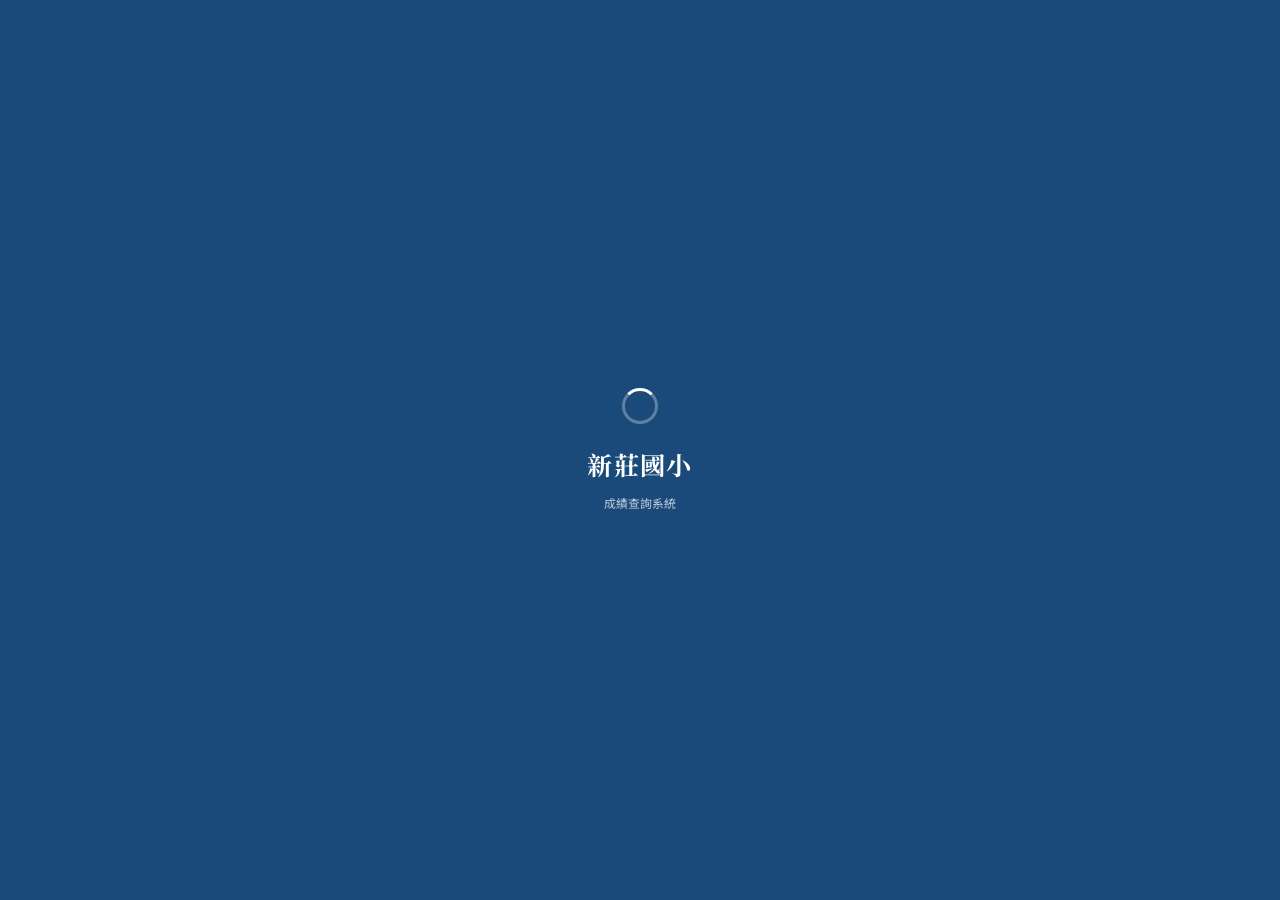
<file: student/index.html>
<!DOCTYPE html>
<html lang="zh-TW">
<head>
  <meta charset="UTF-8">
  <meta name="viewport" content="width=device-width, initial-scale=1.0">
  <title>學生成績查詢 - 新莊國小成績系統</title>
  <link rel="stylesheet" href="../css/style.css">
  <style>
    .score-card {
      background: white;
      border-radius: var(--radius-lg);
      border: 1px solid var(--gray-100);
      overflow: hidden;
      margin-bottom: 16px;
    }
    .score-card-header {
      padding: 14px 20px;
      background: var(--primary);
      color: white;
      display: flex;
      align-items: center;
      justify-content: space-between;
    }
    .score-card-title {
      font-weight: 700;
      font-size: 0.95rem;
    }
    .score-card-body { padding: 0; }
    .score-row {
      display: flex;
      align-items: center;
      justify-content: space-between;
      padding: 12px 20px;
      border-bottom: 1px solid var(--gray-100);
      transition: background 0.1s;
    }
    .score-row:last-child { border-bottom: none; }
    .score-row:hover { background: var(--gray-50); }
    .score-subject { font-weight: 500; font-size: 0.9rem; }
    .score-detail { font-size: 0.75rem; color: var(--gray-400); margin-top: 2px; }
    .score-value {
      font-size: 1.3rem;
      font-weight: 700;
      color: var(--primary);
      min-width: 60px;
      text-align: right;
    }
    .score-value.pending { font-size: 0.8rem; color: var(--gray-400); font-weight: 400; }

    .domain-table { width: 100%; }
    .domain-table th { background: var(--gray-100); padding: 8px 16px; font-size: 0.82rem; text-align: left; }
    .domain-table td { padding: 8px 16px; border-bottom: 1px solid var(--gray-100); font-size: 0.88rem; }
    .domain-avg { font-weight: 700; color: var(--primary); }

    .flex-subjects { background: #fffbeb; }

    .binding-card {
      background: white;
      border-radius: var(--radius-lg);
      padding: 32px;
      box-shadow: var(--shadow);
      max-width: 420px;
      margin: 0 auto;
      text-align: center;
    }
    .binding-icon { font-size: 3rem; margin-bottom: 16px; }
    .binding-title { font-size: 1.1rem; font-weight: 700; margin-bottom: 8px; }
    .binding-desc { font-size: 0.85rem; color: var(--gray-500); margin-bottom: 24px; line-height: 1.6; }

    .summary-bar {
      background: var(--primary);
      color: white;
      padding: 16px 24px;
      display: flex;
      align-items: center;
      gap: 20px;
      flex-wrap: wrap;
    }
    .summary-item { text-align: center; }
    .summary-label { font-size: 0.72rem; opacity: 0.8; }
    .summary-value { font-size: 1.4rem; font-weight: 700; line-height: 1; }

    .skip-grade-section {
      margin-top: 24px;
      border: 2px dashed #93c5fd;
      border-radius: var(--radius-lg);
      overflow: hidden;
    }
    .skip-grade-header {
      background: #dbeafe;
      padding: 12px 20px;
      font-weight: 700;
      color: #1d4ed8;
      font-size: 0.9rem;
    }
  </style>
</head>
<body>
<div id="toast-container"></div>

<div id="loading-screen">
  <div class="spinner"></div>
  <div class="logo-text">新莊國小</div>
  <div class="sub-text">成績查詢系統</div>
</div>

<!-- Binding Modal -->
<div class="modal-overlay" id="binding-modal" style="display:none">
  <div class="modal">
    <div class="modal-header">
      <div class="modal-title">🔗 綁定學生資料</div>
    </div>
    <div class="modal-body">
      <div class="alert alert-info mb-3">
        請輸入您的班級資訊，系統將比對名單並綁定您的帳號。<br>
        <strong>注意：</strong>名單需由班導師建立後才能綁定。
      </div>
      <div class="form-group">
        <label class="form-label">年級</label>
        <select class="form-control" id="bind-grade">
          <option value="">請選擇</option>
          <option>1</option><option>2</option><option>3</option>
          <option>4</option><option>5</option><option>6</option>
        </select>
      </div>
      <div class="form-group">
        <label class="form-label">班級</label>
        <select class="form-control" id="bind-class">
          <option value="">請先選年級</option>
        </select>
      </div>
      <div class="form-group">
        <label class="form-label">座號</label>
        <input type="number" class="form-control" id="bind-seat" min="1" max="50" placeholder="1">
      </div>
      <div class="form-group">
        <label class="form-label">姓名</label>
        <input type="text" class="form-control" id="bind-name" placeholder="王小明">
      </div>
    </div>
    <div class="modal-footer">
      <button class="btn btn-ghost" onclick="doLogout()">登出</button>
      <button class="btn btn-primary" onclick="bindStudent()">確認綁定</button>
    </div>
  </div>
</div>

<div class="app-layout">
  <aside class="sidebar" id="sidebar">
    <div class="sidebar-header">
      <div class="sidebar-logo">新莊國小<span>成績查詢</span></div>
      <div class="semester-badge" id="sidebar-semester">114學年度 第二學期</div>
    </div>
    <nav class="sidebar-nav">
      <div class="nav-section">查詢</div>
      <div class="nav-item active" onclick="showPage('scores')" id="nav-scores">
        <span class="icon">📊</span> 我的成績
      </div>
      <div class="nav-item" onclick="showPage('history')" id="nav-history">
        <span class="icon">📅</span> 歷史成績
      </div>
    </nav>
    <div class="sidebar-footer">
      <div class="user-info">
        <div class="user-avatar" id="user-avatar">？</div>
        <div>
          <div class="user-name" id="user-name-display">載入中...</div>
          <div class="user-role" id="user-role-display">學生</div>
        </div>
        <button class="logout-btn" onclick="doLogout()" title="登出">⬡</button>
      </div>
    </div>
  </aside>

  <div class="main-content">
    <div class="topbar">
      <button class="mobile-menu-btn" onclick="document.getElementById('sidebar').classList.toggle('open')">☰</button>
      <div class="topbar-title" id="topbar-title">我的成績</div>
      <div class="topbar-actions">
        <div class="semester-selector">
          <span>學期：</span>
          <select id="semester-select-top" onchange="changeSemester()"></select>
        </div>
      </div>
    </div>

    <div class="page-content">

      <!-- Scores page -->
      <div id="page-scores">
        <div id="scores-loading" class="empty-state">
          <div class="spinner" style="margin:auto;border-color:var(--gray-200);border-top-color:var(--primary)"></div>
          <p class="mt-2">載入成績中...</p>
        </div>
        <div id="scores-content" style="display:none"></div>
      </div>

      <!-- History page -->
      <div id="page-history" style="display:none">
        <div class="card">
          <div class="card-header"><div class="card-title">📅 歷年成績記錄</div></div>
          <div class="card-body" id="history-content">
            <div class="empty-state"><div class="icon">📚</div><p>請從上方切換學年學期查看</p></div>
          </div>
        </div>
      </div>

    </div>
  </div>
</div>

<script type="module">
import { initializeApp } from "https://www.gstatic.com/firebasejs/10.12.0/firebase-app.js";
import {
  getFirestore, doc, getDoc, setDoc, updateDoc,
  collection, getDocs, query, where, orderBy
} from "https://www.gstatic.com/firebasejs/10.12.0/firebase-firestore.js";
import { getAuth, onAuthStateChanged, signOut } from "https://www.gstatic.com/firebasejs/10.12.0/firebase-auth.js";

const firebaseConfig = {
  apiKey: "AIzaSyA8m4nHUZ9jjZadMaUxZtXau7G44ChZeJY",
  authDomain: "sjps-scoresystem.firebaseapp.com",
  projectId: "sjps-scoresystem",
  storageBucket: "sjps-scoresystem.firebasestorage.app",
  messagingSenderId: "786097431395",
  appId: "1:786097431795:web:1469342ed3c53b6c1ee956"
};
const app = initializeApp(firebaseConfig);
const db = getFirestore(app);
const auth = getAuth(app);

const SUBJECTS_BY_GRADE = {
  1: [{id:"chinese",name:"國語文",domain:"language"},{id:"native",name:"本土語文",domain:"language"},
      {id:"life",name:"生活課程",domain:"life"},{id:"math",name:"數學",domain:"math"},
      {id:"health",name:"健康",domain:"health_pe"},{id:"pe",name:"體育",domain:"health_pe"},
      {id:"flex1",name:"彈性一（世界之窗）",domain:"flex"},{id:"flex2",name:"彈性二（新莊萬花筒）",domain:"flex"},
      {id:"flex3",name:"彈性三（國際+閱讀）",domain:"flex"}],
  3: [{id:"chinese",name:"國語文",domain:"language"},{id:"english",name:"英語",domain:"language"},
      {id:"native",name:"本土語文",domain:"language"},{id:"social",name:"社會",domain:"social"},
      {id:"science",name:"自然科學",domain:"science"},{id:"math",name:"數學",domain:"math"},
      {id:"health",name:"健康",domain:"health_pe"},{id:"pe",name:"體育",domain:"health_pe"},
      {id:"art_music",name:"藝音",domain:"art"},{id:"art_perf",name:"藝表",domain:"art"},
      {id:"art_visual",name:"藝視",domain:"art"},{id:"comprehensive",name:"綜合活動",domain:"comprehensive"},
      {id:"flex1",name:"彈性一",domain:"flex"},{id:"flex2",name:"彈性二",domain:"flex"},
      {id:"flex3",name:"彈性三",domain:"flex"},{id:"flex4",name:"彈性四",domain:"flex"}],
  5: [{id:"chinese",name:"國語文",domain:"language"},{id:"english",name:"英語",domain:"language"},
      {id:"native",name:"本土語文",domain:"language"},{id:"social",name:"社會",domain:"social"},
      {id:"science",name:"自然科學",domain:"science"},{id:"math",name:"數學",domain:"math"},
      {id:"health",name:"健康",domain:"health_pe"},{id:"pe",name:"體育",domain:"health_pe"},
      {id:"art_music",name:"藝音",domain:"art"},{id:"art_perf",name:"藝表",domain:"art"},
      {id:"art_visual",name:"藝視",domain:"art"},{id:"comprehensive",name:"綜合活動",domain:"comprehensive"},
      {id:"flex1",name:"彈性一",domain:"flex"},{id:"flex2",name:"彈性二",domain:"flex"},
      {id:"flex3",name:"彈性三",domain:"flex"},{id:"flex4",name:"彈性四",domain:"flex"},
      {id:"flex5",name:"彈性五",domain:"flex"},{id:"flex6",name:"彈性六",domain:"flex"}]
};

const DOMAIN_NAMES = {
  language:"語文", life:"生活課程", math:"數學", health_pe:"健康與體育",
  social:"社會", science:"自然科學", art:"藝術", comprehensive:"綜合活動", flex:"彈性課程"
};

const ALL_CLASSES = ["101","102","103","104","105","106","201","202","203","204","205","206",
  "301","302","303","304","305","306","307","401","402","403","404","405","406","407","408","409",
  "501","502","503","504","505","506","507","508","601","602","603","604","605","606","607","608"];

let currentUser = null, userData = null, studentData = null;
let currentSemester = { year: 114, semester: 2 };

onAuthStateChanged(auth, async (user) => {
  if (!user) { window.location.href = '../index.html'; return; }
  currentUser = user;
  await loadUserData();
  await loadCurrentSemester();
  initSemesterSelector();
  hideLoading();

  if (!studentData) {
    showModal('binding-modal');
    setupBindModal();
  } else {
    await loadScores();
  }
});

async function loadUserData() {
  const snap = await getDoc(doc(db, 'users', currentUser.email));
  if (snap.exists()) {
    userData = snap.data();
    document.getElementById('user-name-display').textContent = userData.displayName || currentUser.email;
    const av = document.getElementById('user-avatar');
    if (userData.photoURL) av.innerHTML = `<img src="${userData.photoURL}">`;
    else av.textContent = (userData.displayName || '?').charAt(0);
  }

  // Find student binding for current semester
  await findStudentBinding();
}

async function findStudentBinding() {
  const q = query(collection(db, 'students'),
    where('boundEmail', '==', currentUser.email),
    where('semesterYear', '==', currentSemester.year),
    where('semesterNum', '==', currentSemester.semester));
  const snap = await getDocs(q);
  if (!snap.empty) {
    studentData = { id: snap.docs[0].id, ...snap.docs[0].data() };
    document.getElementById('user-role-display').textContent = `${studentData.classId}班 ${studentData.seatNo}號`;
  }
}

async function loadCurrentSemester() {
  const snap = await getDoc(doc(db, 'settings', 'currentSemester'));
  if (snap.exists()) currentSemester = snap.data();
  document.getElementById('sidebar-semester').textContent =
    `${currentSemester.year}學年度 第${currentSemester.semester === 1 ? '一' : '二'}學期`;
}

// ===== BINDING =====
function setupBindModal() {
  const gradeEl = document.getElementById('bind-grade');
  const classEl = document.getElementById('bind-class');
  gradeEl.addEventListener('change', function() {
    const g = parseInt(this.value);
    classEl.innerHTML = '<option value="">請選擇</option>';
    if (!g) return;
    ALL_CLASSES.filter(c => parseInt(c.charAt(0)) === g)
      .forEach(c => classEl.innerHTML += `<option value="${c}">${c}班</option>`);
  });
}

window.bindStudent = async function() {
  const grade = document.getElementById('bind-grade').value;
  const classId = document.getElementById('bind-class').value;
  const seat = parseInt(document.getElementById('bind-seat').value);
  const name = document.getElementById('bind-name').value.trim();

  if (!grade || !classId || !seat || !name) { showToast('請填寫所有欄位', 'error'); return; }

  // Find matching student
  const q = query(collection(db, 'students'),
    where('classId', '==', classId),
    where('seatNo', '==', seat),
    where('semesterYear', '==', currentSemester.year),
    where('semesterNum', '==', currentSemester.semester));
  const snap = await getDocs(q);

  if (snap.empty) {
    showToast('找不到符合的學生資料，請確認班導師已建立名單，或等待老師建立後再試', 'warning');
    return;
  }

  const studentDoc = snap.docs[0];
  const st = studentDoc.data();
  if (st.name !== name) {
    showToast('姓名不符，請確認輸入是否正確', 'error');
    return;
  }

  if (st.boundEmail && st.boundEmail !== currentUser.email) {
    showToast('此座號已被其他帳號綁定，如有疑問請聯絡班導師', 'error');
    return;
  }

  // Bind
  await setDoc(doc(db, 'students', studentDoc.id), { ...st, boundEmail: currentUser.email }, { merge: true });
  studentData = { id: studentDoc.id, ...st, boundEmail: currentUser.email };
  document.getElementById('user-role-display').textContent = `${classId}班 ${seat}號`;
  showToast('綁定成功！', 'success');
  closeModal('binding-modal');
  await loadScores();
};

// ===== SCORES =====
async function loadScores() {
  if (!studentData) return;
  document.getElementById('scores-loading').style.display = 'flex';
  document.getElementById('scores-content').style.display = 'none';

  const classId = studentData.classId;
  const grade = parseInt(classId.charAt(0));
  const subjects = grade <= 2 ? SUBJECTS_BY_GRADE[1] : grade <= 4 ? SUBJECTS_BY_GRADE[3] : SUBJECTS_BY_GRADE[5];

  // Get all assignments for this class
  const assignSnap = await getDocs(query(collection(db, 'assignments'),
    where('classId', '==', classId),
    where('semesterYear', '==', currentSemester.year),
    where('semesterNum', '==', currentSemester.semester)));
  const assignments = assignSnap.docs.map(d => d.data());

  // Get all grades for this student
  const gradesSnap = await getDocs(query(collection(db, 'grades'),
    where('studentId', '==', studentData.id),
    where('semesterYear', '==', currentSemester.year),
    where('semesterNum', '==', currentSemester.semester)));
  const gradesMap = {};
  gradesSnap.docs.forEach(d => {
    const g = d.data();
    const key = `${g.subjectId}-${g.section}-${g.item}`;
    gradesMap[key] = g.score;
  });

  // Compute final scores per subject
  const subjectScores = {};
  for (const subj of subjects) {
    const wId = `${currentSemester.year}-${currentSemester.semester}-${classId}-${subj.id}`;
    const wSnap = await getDoc(doc(db, 'gradeWeights', wId));
    const w = wSnap.exists() ? wSnap.data() : { w1:25, w2:25, w3:25, w4:25 };
    const lockSnap = await getDoc(doc(db, 'gradeLocks', wId));
    const locked = lockSnap.exists() && lockSnap.data().locked;

    const sections = { '1': w.w1, '2': w.w2, 'exam1': w.w3, 'exam2': w.w4 };
    let total = 0, totalW = 0;
    let hasAny = false;

    // For sections with items, average the items first
    for (const [sec, sw] of Object.entries(sections)) {
      if (sw === 0) continue;
      const relevantGrades = Object.entries(gradesMap)
        .filter(([k]) => k.startsWith(`${subj.id}-${sec}-`))
        .map(([,v]) => v);
      if (relevantGrades.length > 0) {
        const avg = relevantGrades.reduce((a,b)=>a+b,0)/relevantGrades.length;
        total += avg * sw / 100;
        totalW += sw;
        hasAny = true;
      }
    }

    let finalScore = null;
    if (hasAny && totalW > 0) finalScore = total * 100 / totalW;

    // Check for multi-teacher subjects (hours split)
    const teacherAssigns = assignments.filter(a => a.subjectId === subj.id);
    subjectScores[subj.id] = { score: finalScore, locked, teachers: teacherAssigns.length };
  }

  // Render
  let html = '';

  // Summary bar
  const scores = Object.values(subjectScores).map(s => s.score).filter(s => s !== null);
  const nonFlexSubjs = subjects.filter(s => s.domain !== 'flex');
  const nonFlexScores = nonFlexSubjs.map(s => subjectScores[s.id]?.score).filter(v => v !== null);
  const genAvg = nonFlexScores.length > 0 ? (nonFlexScores.reduce((a,b)=>a+b,0)/nonFlexScores.length).toFixed(2) : '—';

  // Domain average
  const domainGroups = {};
  for (const subj of nonFlexSubjs) {
    const sc = subjectScores[subj.id]?.score;
    if (sc !== null && sc !== undefined) {
      if (!domainGroups[subj.domain]) domainGroups[subj.domain] = [];
      domainGroups[subj.domain].push(sc);
    }
  }
  const domainAvgs = Object.values(domainGroups).map(arr => arr.reduce((a,b)=>a+b,0)/arr.length);
  const domainAvg = domainAvgs.length > 0 ? (domainAvgs.reduce((a,b)=>a+b,0)/domainAvgs.length).toFixed(2) : '—';

  html += `<div class="summary-bar" style="border-radius:var(--radius-lg) var(--radius-lg) 0 0;margin-bottom:-1px">
    <div style="flex:1">
      <div style="font-family:var(--font-serif);font-size:1rem;font-weight:700">${studentData.classId}班 ${studentData.seatNo}號</div>
      <div style="font-size:0.8rem;opacity:0.8">${currentSemester.year}學年度 第${currentSemester.semester===1?'一':'二'}學期</div>
    </div>
    <div class="summary-item"><div class="summary-label">一般平均</div><div class="summary-value">${genAvg}</div></div>
    <div class="summary-item"><div class="summary-label">領域平均</div><div class="summary-value">${domainAvg}</div></div>
  </div>`;

  // Non-flex subjects grouped by domain
  const domainOrder = ['language','life','math','health_pe','social','science','art','comprehensive'];
  const grouped = {};
  for (const subj of nonFlexSubjs) {
    if (!grouped[subj.domain]) grouped[subj.domain] = [];
    grouped[subj.domain].push(subj);
  }

  for (const domain of domainOrder) {
    if (!grouped[domain]) continue;
    const domSubjs = grouped[domain];
    const domScores = domSubjs.map(s => subjectScores[s.id]?.score).filter(v => v !== null);
    const dAvg = domScores.length > 0 ? (domScores.reduce((a,b)=>a+b,0)/domScores.length).toFixed(2) : null;

    html += `<div class="score-card">
      <div class="score-card-header">
        <div class="score-card-title">${DOMAIN_NAMES[domain]}</div>
        ${dAvg ? `<div>領域：<strong>${dAvg}</strong></div>` : ''}
      </div>
      <div class="score-card-body">`;

    for (const subj of domSubjs) {
      const sc = subjectScores[subj.id];
      const isSkip = studentData.specialMark === 'skip' && studentData.skipSubjects?.includes(subj.id);
      const locked = sc?.locked;

      html += `<div class="score-row ${isSkip ? 'text-muted' : ''}">
        <div>
          <div class="score-subject">${subj.name}</div>
          <div class="score-detail">
            <span class="light-dot ${locked ? 'light-green' : 'light-red'}" style="width:8px;height:8px;display:inline-block;vertical-align:middle;margin-right:4px"></span>
            ${locked ? '已鎖定' : '尚未鎖定，非最終成績'}
            ${isSkip ? ' · <span class="tag tag-skip">跳級科目</span>' : ''}
          </div>
        </div>
        <div class="score-value ${isSkip || sc?.score === null ? 'pending' : ''}">
          ${isSkip ? '(跳級)' : sc?.score !== null && sc?.score !== undefined ? sc.score.toFixed(1) : '待輸入'}
        </div>
      </div>`;
    }
    html += '</div></div>';
  }

  // Flex subjects
  const flexSubjs = subjects.filter(s => s.domain === 'flex');
  if (flexSubjs.length > 0) {
    const flexScores = flexSubjs.map(s => subjectScores[s.id]?.score).filter(v => v !== null);
    const flexAvg = flexScores.length > 0 ? (flexScores.reduce((a,b)=>a+b,0)/flexScores.length).toFixed(2) : null;

    html += `<div class="score-card flex-subjects">
      <div class="score-card-header" style="background:#d97706">
        <div class="score-card-title">彈性課程</div>
        ${flexAvg ? `<div>平均：<strong>${flexAvg}</strong></div>` : ''}
      </div>
      <div class="score-card-body">`;
    for (const subj of flexSubjs) {
      const sc = subjectScores[subj.id];
      html += `<div class="score-row">
        <div><div class="score-subject">${subj.name}</div>
        <div class="score-detail text-xs">彈性課程（不計入一般/領域平均）</div></div>
        <div class="score-value ${sc?.score === null ? 'pending' : ''}">
          ${sc?.score !== null && sc?.score !== undefined ? sc.score.toFixed(1) : '待輸入'}
        </div>
      </div>`;
    }
    html += '</div></div>';
  }

  // Skip grade section (if student is a skip student)
  if (studentData.specialMark === 'skip' && studentData.skipSubjects?.length > 0 && studentData.skipClass) {
    html += `<div class="skip-grade-section">
      <div class="skip-grade-header">📌 跳級科目成績（${studentData.skipClass}班）</div>
      <div class="score-card-body">`;

    for (const subjId of studentData.skipSubjects) {
      const wId = `${currentSemester.year}-${currentSemester.semester}-${studentData.skipClass}-${subjId}`;
      const skipGradesSnap = await getDocs(query(collection(db, 'grades'),
        where('studentId', '==', studentData.id),
        where('subjectId', '==', subjId),
        where('semesterYear', '==', currentSemester.year),
        where('semesterNum', '==', currentSemester.semester)));
      const lockSnap = await getDoc(doc(db, 'gradeLocks', wId));
      const locked = lockSnap.exists() && lockSnap.data().locked;

      const skipGrades = skipGradesSnap.docs.map(d => d.data().score);
      const skipAvg = skipGrades.length > 0 ? (skipGrades.reduce((a,b)=>a+b,0)/skipGrades.length).toFixed(1) : null;

      html += `<div class="score-row">
        <div>
          <div class="score-subject">${subjId}</div>
          <div class="score-detail">跳級至 ${studentData.skipClass}班 · <span class="light-dot ${locked?'light-green':'light-red'}" style="width:8px;height:8px;display:inline-block;vertical-align:middle"></span> ${locked?'已鎖定':'未鎖定'}</div>
          <div class="text-xs text-muted">此科目不列入本班成績計算</div>
        </div>
        <div class="score-value ${!skipAvg ? 'pending' : ''}">${skipAvg || '待輸入'}</div>
      </div>`;
    }
    html += '</div></div>';
  }

  document.getElementById('scores-content').innerHTML = html;
  document.getElementById('scores-loading').style.display = 'none';
  document.getElementById('scores-content').style.display = 'block';
}

// ===== SEMESTER =====
function initSemesterSelector() {
  const sel = document.getElementById('semester-select-top');
  sel.innerHTML = '';
  for (let y = 114; y >= 111; y--) {
    for (let s = 2; s >= 1; s--) {
      const opt = document.createElement('option');
      opt.value = `${y}-${s}`;
      opt.textContent = `${y}年度 第${s===1?'一':'二'}學期`;
      if (y === currentSemester.year && s === currentSemester.semester) opt.selected = true;
      sel.appendChild(opt);
    }
  }
}

window.changeSemester = async function() {
  const [y, s] = document.getElementById('semester-select-top').value.split('-').map(Number);
  currentSemester = { year: y, semester: s };
  document.getElementById('sidebar-semester').textContent = `${y}學年度 第${s===1?'一':'二'}學期`;
  studentData = null;
  await findStudentBinding();
  if (studentData) await loadScores();
  else document.getElementById('scores-content').innerHTML = `<div class="alert alert-warning">此學期尚未綁定班級資料</div>`;
};

async function findStudentBinding() {
  const q = query(collection(db, 'students'),
    where('boundEmail', '==', currentUser.email),
    where('semesterYear', '==', currentSemester.year),
    where('semesterNum', '==', currentSemester.semester));
  const snap = await getDocs(q);
  if (!snap.empty) {
    studentData = { id: snap.docs[0].id, ...snap.docs[0].data() };
    document.getElementById('user-role-display').textContent = `${studentData.classId}班 ${studentData.seatNo}號`;
  }
}

// ===== HELPERS =====
window.showPage = function(page) {
  document.querySelectorAll('[id^="page-"]').forEach(el => el.style.display = 'none');
  document.querySelectorAll('.nav-item').forEach(el => el.classList.remove('active'));
  document.getElementById('page-' + page).style.display = 'block';
  const navEl = document.getElementById('nav-' + page);
  if (navEl) navEl.classList.add('active');
};

function hideLoading() {
  const el = document.getElementById('loading-screen');
  el.style.opacity = '0';
  setTimeout(() => el.style.display = 'none', 400);
}

window.showModal = id => document.getElementById(id).style.display = 'flex';
window.closeModal = id => document.getElementById(id).style.display = 'none';
window.doLogout = async () => { await signOut(auth); window.location.href = '../index.html'; };
window.showToast = function(msg, type='info') {
  const c = document.getElementById('toast-container');
  const t = document.createElement('div');
  t.className = `toast toast-${type}`;
  t.textContent = msg;
  c.appendChild(t);
  setTimeout(() => t.remove(), 3500);
};
</script>
</body>
</html>
</file>
<file: css/style.css>
/* 新莊國小成績管理系統 - 共用樣式 */
@import url('https://fonts.googleapis.com/css2?family=Noto+Sans+TC:wght@300;400;500;600;700&family=Noto+Serif+TC:wght@400;600;700&display=swap');

:root {
  --primary: #1a4a7a;
  --primary-light: #2563a8;
  --primary-pale: #e8f0fb;
  --accent: #e8500a;
  --accent-light: #ff6b35;
  --success: #16a34a;
  --success-light: #dcfce7;
  --warning: #d97706;
  --warning-light: #fef3c7;
  --danger: #dc2626;
  --danger-light: #fee2e2;
  --gray-50: #f8fafc;
  --gray-100: #f1f5f9;
  --gray-200: #e2e8f0;
  --gray-300: #cbd5e1;
  --gray-400: #94a3b8;
  --gray-500: #64748b;
  --gray-600: #475569;
  --gray-700: #334155;
  --gray-800: #1e293b;
  --gray-900: #0f172a;
  --font-sans: 'Noto Sans TC', sans-serif;
  --font-serif: 'Noto Serif TC', serif;
  --radius: 8px;
  --radius-lg: 12px;
  --shadow-sm: 0 1px 3px rgba(0,0,0,0.08);
  --shadow: 0 4px 12px rgba(0,0,0,0.1);
  --shadow-lg: 0 8px 24px rgba(0,0,0,0.12);
  --sidebar-w: 240px;
  --header-h: 60px;
}

* { margin: 0; padding: 0; box-sizing: border-box; }

html { font-size: 14px; }

body {
  font-family: var(--font-sans);
  background: var(--gray-50);
  color: var(--gray-800);
  min-height: 100vh;
  line-height: 1.6;
}

/* ===== LOADING ===== */
#loading-screen {
  position: fixed; inset: 0;
  background: var(--primary);
  display: flex; flex-direction: column;
  align-items: center; justify-content: center;
  z-index: 9999;
  transition: opacity 0.4s;
}
#loading-screen .logo-text {
  font-family: var(--font-serif);
  font-size: 1.8rem;
  color: white;
  font-weight: 700;
  letter-spacing: 0.05em;
  margin-bottom: 8px;
}
#loading-screen .sub-text {
  color: rgba(255,255,255,0.7);
  font-size: 0.85rem;
}
.spinner {
  width: 36px; height: 36px;
  border: 3px solid rgba(255,255,255,0.3);
  border-top-color: white;
  border-radius: 50%;
  animation: spin 0.8s linear infinite;
  margin-bottom: 20px;
}
@keyframes spin { to { transform: rotate(360deg); } }

/* ===== LAYOUT ===== */
.app-layout {
  display: flex;
  min-height: 100vh;
}

.sidebar {
  width: var(--sidebar-w);
  background: var(--primary);
  color: white;
  display: flex;
  flex-direction: column;
  position: fixed;
  top: 0; left: 0;
  height: 100vh;
  z-index: 100;
  overflow-y: auto;
  transition: transform 0.3s;
}

.sidebar-header {
  padding: 20px 16px 16px;
  border-bottom: 1px solid rgba(255,255,255,0.1);
}
.sidebar-logo {
  font-family: var(--font-serif);
  font-size: 1.1rem;
  font-weight: 700;
  line-height: 1.3;
  color: white;
}
.sidebar-logo span {
  display: block;
  font-size: 0.75rem;
  font-weight: 400;
  color: rgba(255,255,255,0.65);
  font-family: var(--font-sans);
  margin-top: 2px;
}
.semester-badge {
  display: inline-block;
  background: rgba(255,255,255,0.15);
  color: rgba(255,255,255,0.9);
  font-size: 0.7rem;
  padding: 3px 8px;
  border-radius: 20px;
  margin-top: 8px;
}

.sidebar-nav {
  padding: 12px 0;
  flex: 1;
}
.nav-section {
  padding: 8px 16px 4px;
  font-size: 0.65rem;
  text-transform: uppercase;
  letter-spacing: 0.1em;
  color: rgba(255,255,255,0.4);
  font-weight: 600;
}
.nav-item {
  display: flex;
  align-items: center;
  gap: 10px;
  padding: 10px 16px;
  color: rgba(255,255,255,0.75);
  cursor: pointer;
  transition: all 0.15s;
  font-size: 0.88rem;
  border-left: 3px solid transparent;
  text-decoration: none;
}
.nav-item:hover {
  background: rgba(255,255,255,0.08);
  color: white;
}
.nav-item.active {
  background: rgba(255,255,255,0.12);
  color: white;
  border-left-color: var(--accent-light);
}
.nav-item .icon {
  font-size: 1rem;
  width: 20px;
  text-align: center;
  flex-shrink: 0;
}
.nav-item .badge {
  margin-left: auto;
  background: var(--accent);
  color: white;
  font-size: 0.65rem;
  padding: 2px 6px;
  border-radius: 10px;
}

.sidebar-footer {
  padding: 12px 16px;
  border-top: 1px solid rgba(255,255,255,0.1);
}
.user-info {
  display: flex;
  align-items: center;
  gap: 10px;
}
.user-avatar {
  width: 32px; height: 32px;
  border-radius: 50%;
  background: rgba(255,255,255,0.2);
  display: flex; align-items: center; justify-content: center;
  font-size: 0.9rem;
  font-weight: 700;
  color: white;
  flex-shrink: 0;
  overflow: hidden;
}
.user-avatar img { width: 100%; height: 100%; object-fit: cover; }
.user-name {
  font-size: 0.82rem;
  color: white;
  font-weight: 500;
  overflow: hidden;
  text-overflow: ellipsis;
  white-space: nowrap;
}
.user-role {
  font-size: 0.7rem;
  color: rgba(255,255,255,0.5);
}
.logout-btn {
  margin-left: auto;
  background: none;
  border: none;
  color: rgba(255,255,255,0.5);
  cursor: pointer;
  font-size: 1rem;
  padding: 4px;
  border-radius: 4px;
  transition: color 0.15s;
}
.logout-btn:hover { color: white; }

/* ===== MAIN CONTENT ===== */
.main-content {
  margin-left: var(--sidebar-w);
  flex: 1;
  display: flex;
  flex-direction: column;
  min-height: 100vh;
}

.topbar {
  height: var(--header-h);
  background: white;
  border-bottom: 1px solid var(--gray-200);
  display: flex;
  align-items: center;
  padding: 0 24px;
  gap: 16px;
  position: sticky;
  top: 0;
  z-index: 50;
}
.topbar-title {
  font-size: 1rem;
  font-weight: 600;
  color: var(--gray-800);
}
.topbar-actions {
  margin-left: auto;
  display: flex;
  align-items: center;
  gap: 10px;
}

.page-content {
  padding: 24px;
  flex: 1;
}

/* ===== SEMESTER SELECTOR ===== */
.semester-selector {
  display: flex;
  align-items: center;
  gap: 8px;
  font-size: 0.82rem;
  color: var(--gray-600);
}
.semester-selector select {
  border: 1px solid var(--gray-200);
  border-radius: var(--radius);
  padding: 4px 8px;
  font-size: 0.82rem;
  font-family: var(--font-sans);
  color: var(--gray-700);
  background: white;
  cursor: pointer;
}

/* ===== CARDS ===== */
.card {
  background: white;
  border-radius: var(--radius-lg);
  box-shadow: var(--shadow-sm);
  border: 1px solid var(--gray-100);
}
.card-header {
  padding: 16px 20px;
  border-bottom: 1px solid var(--gray-100);
  display: flex;
  align-items: center;
  gap: 10px;
}
.card-title {
  font-size: 0.95rem;
  font-weight: 600;
  color: var(--gray-800);
}
.card-body { padding: 20px; }

/* ===== STATS GRID ===== */
.stats-grid {
  display: grid;
  grid-template-columns: repeat(auto-fit, minmax(180px, 1fr));
  gap: 16px;
  margin-bottom: 24px;
}
.stat-card {
  background: white;
  border-radius: var(--radius-lg);
  padding: 20px;
  border: 1px solid var(--gray-100);
  box-shadow: var(--shadow-sm);
}
.stat-label {
  font-size: 0.75rem;
  color: var(--gray-500);
  text-transform: uppercase;
  letter-spacing: 0.05em;
  margin-bottom: 6px;
}
.stat-value {
  font-size: 2rem;
  font-weight: 700;
  color: var(--primary);
  line-height: 1;
}
.stat-desc {
  font-size: 0.75rem;
  color: var(--gray-400);
  margin-top: 4px;
}

/* ===== BUTTONS ===== */
.btn {
  display: inline-flex;
  align-items: center;
  gap: 6px;
  padding: 8px 16px;
  border-radius: var(--radius);
  font-size: 0.85rem;
  font-weight: 500;
  font-family: var(--font-sans);
  cursor: pointer;
  border: none;
  transition: all 0.15s;
  text-decoration: none;
  white-space: nowrap;
}
.btn-primary { background: var(--primary); color: white; }
.btn-primary:hover { background: var(--primary-light); }
.btn-accent { background: var(--accent); color: white; }
.btn-accent:hover { background: var(--accent-light); }
.btn-outline {
  background: white;
  color: var(--primary);
  border: 1px solid var(--primary);
}
.btn-outline:hover { background: var(--primary-pale); }
.btn-ghost {
  background: none;
  color: var(--gray-600);
  border: 1px solid var(--gray-200);
}
.btn-ghost:hover { background: var(--gray-100); }
.btn-danger { background: var(--danger); color: white; }
.btn-danger:hover { background: #b91c1c; }
.btn-success { background: var(--success); color: white; }
.btn-sm { padding: 5px 10px; font-size: 0.78rem; }
.btn-lg { padding: 12px 24px; font-size: 0.95rem; }
.btn:disabled { opacity: 0.5; cursor: not-allowed; }

/* ===== TABLES ===== */
.table-wrapper {
  overflow-x: auto;
  border-radius: var(--radius);
  border: 1px solid var(--gray-200);
}
table {
  width: 100%;
  border-collapse: collapse;
  font-size: 0.85rem;
}
thead tr {
  background: var(--primary);
  color: white;
}
thead th {
  padding: 10px 12px;
  text-align: center;
  font-weight: 600;
  font-size: 0.8rem;
  white-space: nowrap;
}
tbody tr {
  border-bottom: 1px solid var(--gray-100);
  transition: background 0.1s;
}
tbody tr:hover { background: var(--gray-50); }
tbody td {
  padding: 8px 12px;
  text-align: center;
  vertical-align: middle;
}
tbody tr:last-child { border-bottom: none; }

.td-name { text-align: left !important; font-weight: 500; }
.td-num { font-variant-numeric: tabular-nums; }

/* 成績特殊標記 */
.grade-input {
  width: 60px;
  padding: 4px 6px;
  border: 1px solid var(--gray-200);
  border-radius: 4px;
  text-align: center;
  font-size: 0.85rem;
  font-family: var(--font-sans);
  transition: border-color 0.15s;
}
.grade-input:focus {
  outline: none;
  border-color: var(--primary-light);
  box-shadow: 0 0 0 2px rgba(37,99,168,0.15);
}
.grade-input.disabled {
  background: var(--gray-100);
  color: var(--gray-400);
  cursor: not-allowed;
}

.rank-1 { color: #b45309; font-weight: 700; }
.rank-2 { color: var(--gray-600); font-weight: 600; }
.rank-3 { color: #92400e; font-weight: 600; }

.tag {
  display: inline-block;
  padding: 2px 6px;
  border-radius: 4px;
  font-size: 0.7rem;
  font-weight: 600;
}
.tag-skip { background: #dbeafe; color: #1d4ed8; }
.tag-self { background: #f3e8ff; color: #7c3aed; }
.tag-special { background: #fce7f3; color: #be185d; }
.tag-locked { background: var(--success-light); color: var(--success); }
.tag-unlocked { background: var(--danger-light); color: var(--danger); }

.light-dot {
  display: inline-block;
  width: 10px; height: 10px;
  border-radius: 50%;
  flex-shrink: 0;
}
.light-green { background: var(--success); box-shadow: 0 0 4px var(--success); }
.light-red { background: var(--danger); box-shadow: 0 0 4px var(--danger); }
.light-gray { background: var(--gray-300); }

/* ===== FORMS ===== */
.form-group { margin-bottom: 16px; }
.form-label {
  display: block;
  font-size: 0.82rem;
  font-weight: 600;
  color: var(--gray-700);
  margin-bottom: 6px;
}
.form-control {
  width: 100%;
  padding: 9px 12px;
  border: 1px solid var(--gray-200);
  border-radius: var(--radius);
  font-size: 0.88rem;
  font-family: var(--font-sans);
  color: var(--gray-800);
  transition: border-color 0.15s;
  background: white;
}
.form-control:focus {
  outline: none;
  border-color: var(--primary-light);
  box-shadow: 0 0 0 3px rgba(37,99,168,0.1);
}
.form-hint {
  font-size: 0.75rem;
  color: var(--gray-400);
  margin-top: 4px;
}
.form-error {
  font-size: 0.75rem;
  color: var(--danger);
  margin-top: 4px;
}

/* ===== MODAL ===== */
.modal-overlay {
  position: fixed; inset: 0;
  background: rgba(0,0,0,0.5);
  display: flex;
  align-items: center;
  justify-content: center;
  z-index: 1000;
  padding: 20px;
  animation: fadeIn 0.2s;
}
.modal {
  background: white;
  border-radius: var(--radius-lg);
  box-shadow: var(--shadow-lg);
  width: 100%;
  max-width: 520px;
  max-height: 85vh;
  display: flex;
  flex-direction: column;
  animation: slideUp 0.2s;
}
.modal-lg { max-width: 720px; }
.modal-xl { max-width: 900px; }
.modal-header {
  padding: 20px 24px 16px;
  border-bottom: 1px solid var(--gray-100);
  display: flex;
  align-items: center;
  gap: 12px;
}
.modal-title {
  font-size: 1rem;
  font-weight: 700;
  color: var(--gray-800);
  flex: 1;
}
.modal-close {
  background: none;
  border: none;
  font-size: 1.3rem;
  cursor: pointer;
  color: var(--gray-400);
  padding: 4px;
  border-radius: 4px;
  transition: color 0.15s;
}
.modal-close:hover { color: var(--gray-700); }
.modal-body {
  padding: 20px 24px;
  overflow-y: auto;
  flex: 1;
}
.modal-footer {
  padding: 16px 24px;
  border-top: 1px solid var(--gray-100);
  display: flex;
  justify-content: flex-end;
  gap: 10px;
}

@keyframes fadeIn { from { opacity: 0; } to { opacity: 1; } }
@keyframes slideUp { from { transform: translateY(20px); opacity: 0; } to { transform: translateY(0); opacity: 1; } }

/* ===== TOAST ===== */
#toast-container {
  position: fixed;
  top: 20px; right: 20px;
  z-index: 9998;
  display: flex;
  flex-direction: column;
  gap: 8px;
}
.toast {
  padding: 12px 18px;
  border-radius: var(--radius);
  font-size: 0.85rem;
  font-weight: 500;
  box-shadow: var(--shadow);
  animation: slideIn 0.25s;
  display: flex;
  align-items: center;
  gap: 8px;
  min-width: 240px;
  max-width: 360px;
}
.toast-success { background: var(--success); color: white; }
.toast-error { background: var(--danger); color: white; }
.toast-warning { background: var(--warning); color: white; }
.toast-info { background: var(--primary); color: white; }
@keyframes slideIn { from { transform: translateX(100%); opacity: 0; } to { transform: translateX(0); opacity: 1; } }

/* ===== TABS ===== */
.tabs {
  display: flex;
  border-bottom: 2px solid var(--gray-200);
  margin-bottom: 20px;
  gap: 4px;
}
.tab-btn {
  padding: 8px 16px;
  border: none;
  background: none;
  font-family: var(--font-sans);
  font-size: 0.88rem;
  color: var(--gray-500);
  cursor: pointer;
  border-bottom: 2px solid transparent;
  margin-bottom: -2px;
  transition: all 0.15s;
  font-weight: 500;
}
.tab-btn:hover { color: var(--primary); }
.tab-btn.active {
  color: var(--primary);
  border-bottom-color: var(--primary);
}
.tab-pane { display: none; }
.tab-pane.active { display: block; }

/* ===== ALERTS ===== */
.alert {
  padding: 12px 16px;
  border-radius: var(--radius);
  font-size: 0.85rem;
  display: flex;
  align-items: flex-start;
  gap: 10px;
  margin-bottom: 16px;
}
.alert-info { background: var(--primary-pale); color: var(--primary); border: 1px solid #bfdbfe; }
.alert-warning { background: var(--warning-light); color: #92400e; border: 1px solid #fcd34d; }
.alert-success { background: var(--success-light); color: #15803d; border: 1px solid #86efac; }
.alert-danger { background: var(--danger-light); color: #b91c1c; border: 1px solid #fca5a5; }

/* ===== GRADE TABLE specific ===== */
.avg-row td { background: var(--primary-pale); font-weight: 600; color: var(--primary); }
.weight-bar {
  display: flex;
  gap: 4px;
  align-items: center;
  font-size: 0.75rem;
}
.weight-chip {
  background: var(--primary-pale);
  color: var(--primary);
  padding: 2px 8px;
  border-radius: 20px;
  font-weight: 600;
}

/* ===== RESPONSIVE ===== */
.mobile-menu-btn {
  display: none;
  background: none;
  border: none;
  font-size: 1.5rem;
  cursor: pointer;
  color: var(--gray-600);
  padding: 8px;
  border-radius: var(--radius);
  min-width: 44px;
  min-height: 44px;
  align-items: center;
  justify-content: center;
  -webkit-tap-highlight-color: transparent;
}

/* 側邊欄遮罩 */
.sidebar-backdrop {
  display: none;
  position: fixed; inset: 0;
  background: rgba(0,0,0,0.45);
  z-index: 99;
  backdrop-filter: blur(2px);
}
.sidebar-backdrop.show { display: block; }

/* ===== 768px 以下 ===== */
@media (max-width: 768px) {
  :root { --sidebar-w: 0px; }

  /* Sidebar slide-in */
  .sidebar {
    transform: translateX(-260px);
    width: 260px;
    box-shadow: none;
    transition: transform 0.28s cubic-bezier(0.4,0,0.2,1), box-shadow 0.28s;
  }
  .sidebar.open {
    transform: translateX(0);
    box-shadow: 4px 0 24px rgba(0,0,0,0.25);
  }

  .main-content { margin-left: 0; }
  .mobile-menu-btn { display: inline-flex; }

  /* Topbar */
  .topbar { padding: 0 12px; gap: 8px; }
  .topbar-title { font-size: 0.92rem; }
  .semester-selector span { display: none; }
  .semester-selector select { font-size: 0.75rem; padding: 3px 6px; max-width: 130px; }

  /* Page content */
  .page-content { padding: 12px; }

  /* Stats grid */
  .stats-grid { grid-template-columns: repeat(2, 1fr); gap: 10px; margin-bottom: 16px; }
  .stat-card { padding: 14px; }
  .stat-value { font-size: 1.6rem; }

  /* Cards */
  .card-header { padding: 12px 14px; flex-wrap: wrap; gap: 8px; }
  .card-body { padding: 14px; }
  .card-title { font-size: 0.88rem; }

  /* Buttons - larger touch targets */
  .btn { min-height: 38px; }
  .btn-sm { min-height: 34px; padding: 5px 10px; }

  /* Tables */
  .table-wrapper { border-radius: var(--radius); }
  table { font-size: 0.78rem; }
  thead th { padding: 8px 6px; font-size: 0.72rem; }
  tbody td { padding: 7px 6px; }

  /* Modal - bottom sheet on mobile */
  .modal-overlay {
    align-items: flex-end;
    padding: 0;
  }
  .modal {
    max-width: 100%;
    max-height: 92vh;
    width: 100%;
    border-radius: var(--radius-lg) var(--radius-lg) 0 0;
    animation: slideUpMobile 0.28s cubic-bezier(0.4,0,0.2,1);
  }
  .modal-lg, .modal-xl { max-width: 100%; }
  .modal-header { padding: 16px 18px 14px; }
  .modal-body { padding: 16px 18px; }
  .modal-footer { padding: 14px 18px; }

  /* Toast - 移到底部 */
  #toast-container {
    top: auto;
    bottom: 80px;
    right: 12px;
    left: 12px;
  }
  .toast { min-width: unset; max-width: 100%; }

  /* Grade topbar */
  .grade-topbar {
    flex-wrap: wrap;
    gap: 6px;
    padding: 10px 12px !important;
  }
  .grade-topbar > div:last-child {
    width: 100%;
    justify-content: flex-end;
  }

  /* Grade excel 輸入框 */
  .grade-cell-input {
    width: 52px !important;
    font-size: 1rem !important;
    padding: 6px 4px !important;
    min-height: 40px;
  }
  .col-seat { min-width: 36px !important; width: 36px !important; font-size: 0.72rem; }
  .col-name { min-width: 64px !important; max-width: 64px !important; font-size: 0.78rem; }
  .col-total { min-width: 52px !important; width: 52px !important; font-size: 0.78rem; }

  /* Grade section tabs */
  .grade-section-tab { font-size: 0.78rem !important; padding: 7px 10px !important; }

  /* Form controls */
  .form-control { font-size: 1rem; padding: 10px 12px; }

  /* 底部快捷導覽列 */
  .mobile-bottom-nav {
    display: flex;
  }

  /* 各頁面按鈕群組 wrap */
  [style*="display:flex"] { flex-wrap: wrap; }
}

/* ===== 480px 以下 ===== */
@media (max-width: 480px) {
  .stats-grid { grid-template-columns: repeat(2, 1fr); gap: 8px; }
  .stat-value { font-size: 1.4rem; }
  .page-content { padding: 10px; }
  .card-header { padding: 10px 12px; }
  .card-body { padding: 12px; }
  html { font-size: 13px; }

  /* Modal handle bar */
  .modal::before {
    content: '';
    display: block;
    width: 36px; height: 4px;
    background: var(--gray-200);
    border-radius: 2px;
    margin: 10px auto 0;
    flex-shrink: 0;
  }
  .modal-header { padding-top: 10px; }
}

@keyframes slideUpMobile {
  from { transform: translateY(100%); }
  to   { transform: translateY(0); }
}

/* ===== 底部快捷導覽列（手機專用） ===== */
.mobile-bottom-nav {
  display: none;
  position: fixed;
  bottom: 0; left: 0; right: 0;
  height: 60px;
  background: white;
  border-top: 1px solid var(--gray-200);
  z-index: 98;
  box-shadow: 0 -4px 12px rgba(0,0,0,0.08);
}
.mobile-bottom-nav a, .mobile-bottom-nav button {
  flex: 1;
  display: flex;
  flex-direction: column;
  align-items: center;
  justify-content: center;
  gap: 2px;
  background: none;
  border: none;
  color: var(--gray-400);
  font-size: 0.6rem;
  font-family: var(--font-sans);
  cursor: pointer;
  padding: 6px 4px;
  transition: color 0.15s;
  text-decoration: none;
  -webkit-tap-highlight-color: transparent;
}
.mobile-bottom-nav a .icon, .mobile-bottom-nav button .icon {
  font-size: 1.3rem;
  line-height: 1;
}
.mobile-bottom-nav a.active, .mobile-bottom-nav button.active {
  color: var(--primary);
}
/* 有底部 nav 時內容推上去 */
@media (max-width: 768px) {
  .page-content { padding-bottom: 72px; }
}

/* ===== ANNOUNCEMENT MODAL ===== */
.announcement-modal {
  max-width: 480px;
}
.announcement-body {
  text-align: center;
  padding: 24px;
}
.announcement-icon {
  font-size: 3rem;
  margin-bottom: 12px;
}
.announcement-title {
  font-size: 1.1rem;
  font-weight: 700;
  color: var(--primary);
  margin-bottom: 10px;
}
.announcement-content {
  font-size: 0.9rem;
  color: var(--gray-600);
  line-height: 1.7;
  white-space: pre-line;
}

/* ===== EMPTY STATE ===== */
.empty-state {
  text-align: center;
  padding: 48px 24px;
  color: var(--gray-400);
}
.empty-state .icon { font-size: 3rem; margin-bottom: 12px; }
.empty-state p { font-size: 0.9rem; }

/* ===== FLEX UTILITIES ===== */
.flex { display: flex; }
.flex-col { flex-direction: column; }
.items-center { align-items: center; }
.justify-between { justify-content: space-between; }
.gap-2 { gap: 8px; }
.gap-3 { gap: 12px; }
.gap-4 { gap: 16px; }
.mt-1 { margin-top: 4px; }
.mt-2 { margin-top: 8px; }
.mt-3 { margin-top: 12px; }
.mt-4 { margin-top: 16px; }
.mb-2 { margin-bottom: 8px; }
.mb-3 { margin-bottom: 12px; }
.mb-4 { margin-bottom: 16px; }
.w-full { width: 100%; }
.text-sm { font-size: 0.82rem; }
.text-xs { font-size: 0.72rem; }
.text-muted { color: var(--gray-400); }
.text-right { text-align: right; }
.font-bold { font-weight: 700; }
.truncate { overflow: hidden; text-overflow: ellipsis; white-space: nowrap; }
</file>
